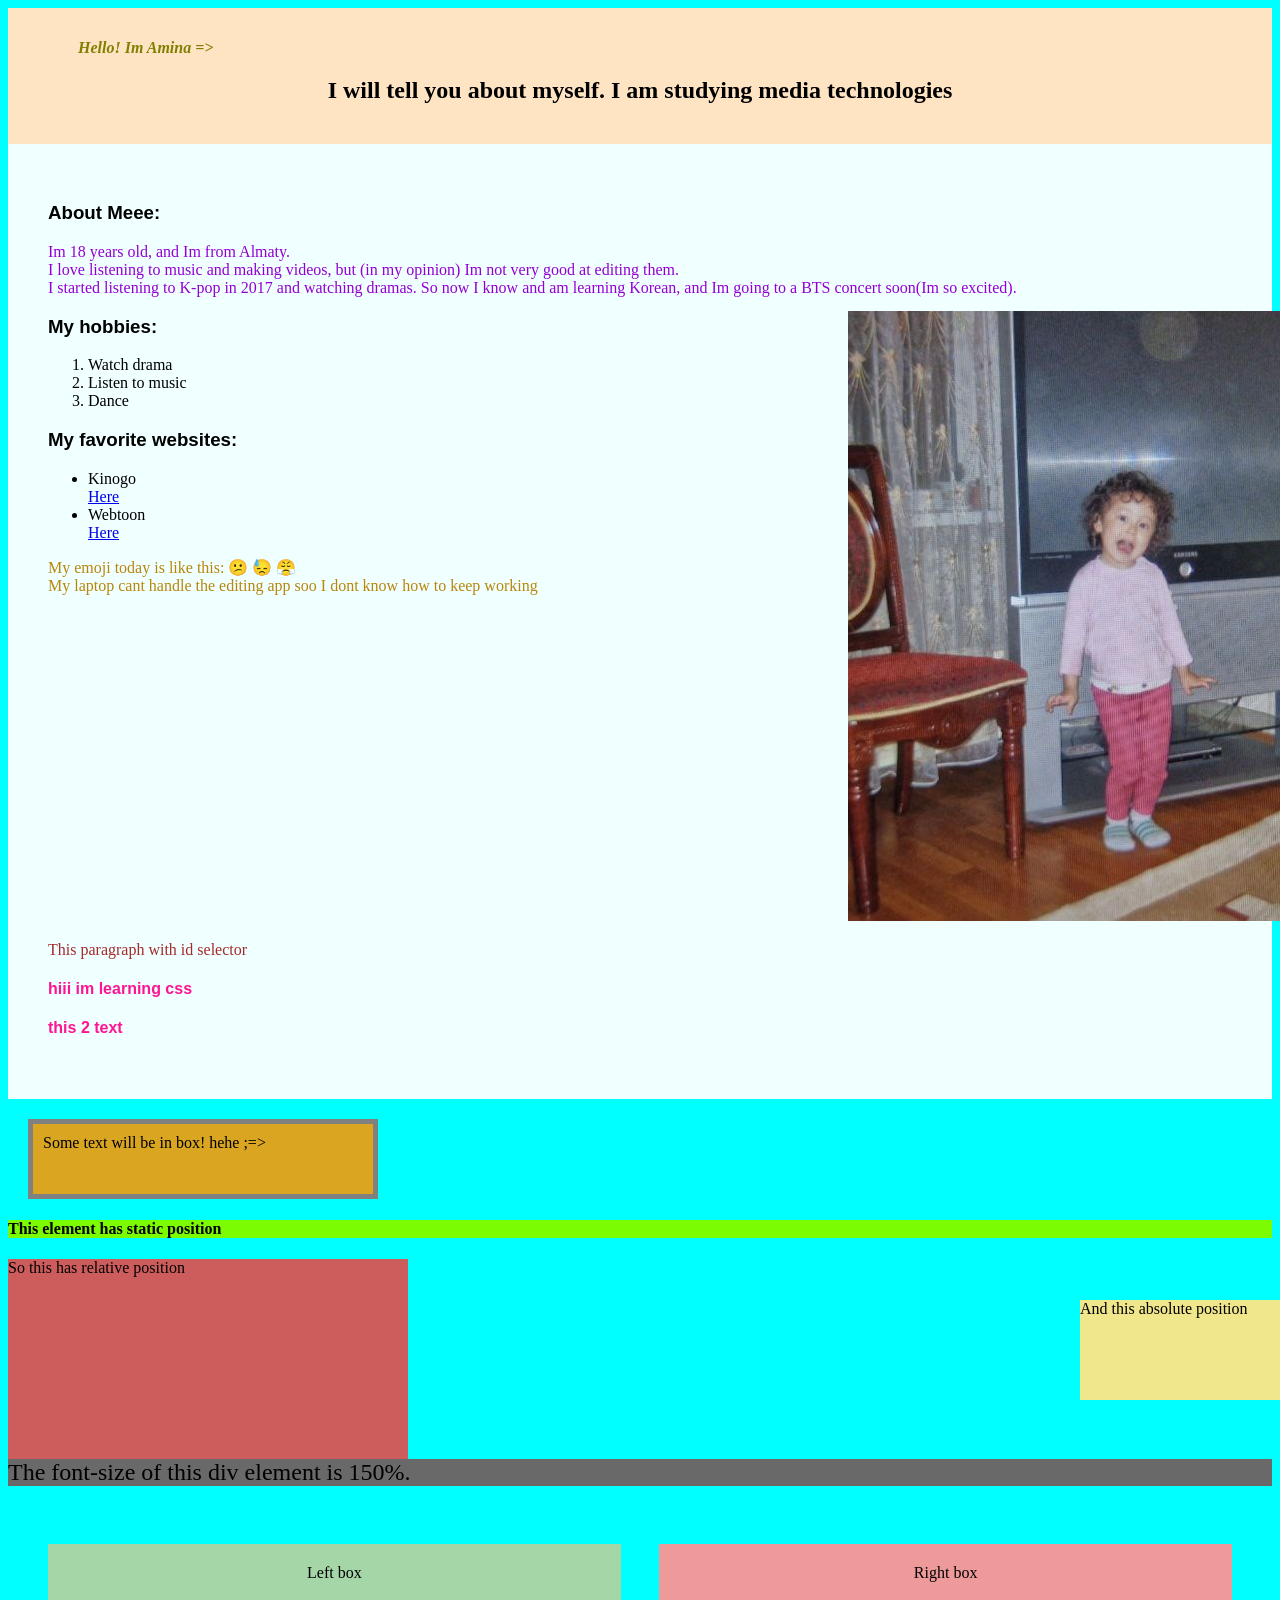
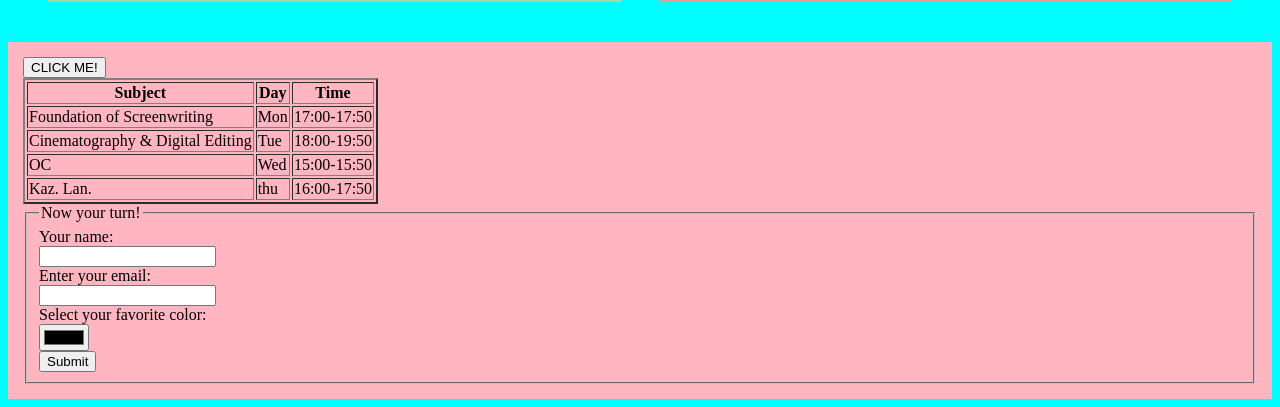
<file: index.html>
<!DOCTYPE html>
<html lang="en">
<head>
    <meta charset="UTF-8">
    <meta name="viewport" content="width=device-width, initial-scale=1.0">
    <title>My First Webpage</title>
    <style>
        h3 {
            font-family: Arial, Helvetica, sans-serif;
        }
        p{
            text-align: left;
            color: darkgoldenrod;
        }
        .center{
            text-align: center;
            font-family: cursive;
        }
        #p1{
            color: brown;
            font-family: fantasy;
        }
        #box{
            background-color: goldenrod;
            width: 320px;
            height: 50px;
            padding: 10px;
            border: 5px solid gray;
            margin: 20px;
        }
    </style>
    <link rel="stylesheet" href="style.css">
    <link rel="icon" type="image/png" href="favicon.png">
</head>
<body>
    <div class="header">
    <h1 id="main-heading"><i>Hello! Im Amina =></i></h1>
    <h2 class="center">I will tell you about myself. I am studying media technologies</h2>
    </div>
    <div class="main-content">
    <h3>About Meee:</h3>
    <p style="color:darkviolet;">Im 18 years old, and Im from Almaty. <br>I love listening to music and making videos, but (in my opinion) Im not very good at editing them.
        <br>I started listening to K‑pop in 2017 and watching dramas. So now I know and am learning Korean, and Im going to a BTS concert soon(Im so excited).</p>
    <h3>My hobbies:</h3>
    <ol>
        <li>Watch drama</li>
        <li>Listen to music</li>
        <li>Dance</li>
    </ol>
    <h3>My favorite websites:</h3>
    <ul>
        <li>Kinogo</li> <a href="https://mix.kinogo.mu/page/17/">Here</a>
        <li>Webtoon</li> <a href="https://www.webtoons.com/en/">Here</a>
    </ul>
    <p>My emoji today is like this: &#128533;   &#128531; &#128548;<br>My laptop cant handle the editing app soo I dont know how to keep working</p>

    <img src="photo_2025-04-22_20-20-40.jpg" alt="Mini me" class="myphoto">
    <p id="p1">This paragraph with id selector</p>
    <h4 class="highlight">hiii im learning css</h4>
    <h4 class="highlight">this 2 text</h4>
    </div>
    <div id="box">Some text will be in box! hehe ;=></div>
    <h4 class="static">This element has static position</h4>
    <div class="relative">So this has relative position</div>
    <div class="absolute">And this absolute position</div>
    <div class="size">The font-size of this div element is 150%.</div>
    <br>
    <div class="floatcont">
    <div class="boxleft">Left box </div>
    <div class="boxright">Right box</div>
    <div class="clearfix"></div>
    </div>
    <div class="footer">
    <button>CLICK ME!</button>
    <br>
    <table border="2">
        <thead>
            <tr>
            <th>Subject</th>
            <th>Day</th>
            <th>Time</th>
            </tr>
        </thead>
        <tbody>
            <tr>
            <td>Foundation of Screenwriting</td>
            <td>Mon</td>
            <td>17:00-17:50</td>
            </tr>
            <tr>
                <td>Cinematography & Digital Editing</td>
                <td>Tue</td>
                <td>18:00-19:50</td>
            </tr>
            <tr>
                <td>OC</td>
                <td>Wed</td>
                <td>15:00-15:50</td>

            </tr>
            <tr>
                <td>Kaz. Lan.</td>
                <td>thu</td>
                <td>16:00-17:50</td>
            </tr>
        </tbody>
    </table>
    <form>
        <fieldset>
            <legend>Now your turn!</legend>
            <label for="name">Your name:</label><br>
            <input type="text" id="name" name="name"><br>
            <label for="email">Enter your email:</label><br>
            <input type="email" id="email" name="email"><br>
            <label for="color">Select your favorite color:</label><br>
            <input type="color" id="color" name="color"><br>
            <input type="submit" value="Submit"><br>
        </fieldset>
    </form>
    </div>
</body>
</html>
</file>
<file: style.css>
body{
    background-color: aqua;
}

h1{
    margin-left: 50px;
}
.highlight{
    color: deeppink;
    font-family: sans-serif;
}
#main-heading{
    color: olive;
    font-size: 1rem;
}
.header{
    background-color: bisque;
    padding: 20px;
}
.main-content{
    background-color: azure;
    padding: 40px;
}
.myphoto{
    margin-top: -18.75rem;   
    margin-left: 800px;        
}
.static {
    position: static;
    background-color: lawngreen;    
}
.relative {
  position: relative;
  background-color: indianred;
  width: 400px;
  height: 200px;
} 
.absolute {
  position: absolute;
  background-color: khaki;
  top: 1300px;
  right: 0;
  width: 200px;
  height: 100px;
}
.size{
    font-size: 150%;
    background-color: dimgray;
}

.floatcont {
    border: 2px plum;
    padding: 20px;
    margin: 20px;
}
.boxleft {
    float: left;
    width: 45%;
    background-color: #a5d6a7;
    padding: 20px;
    text-align: center;
}

.boxright {
    float: right;
    width: 45%;
    background-color: #ef9a9a;
    padding: 20px;
    text-align: center;
}
.clearfix {
    clear: both;
}
.footer{
    background-color: lightpink;
    padding:15px;
}
</file>
